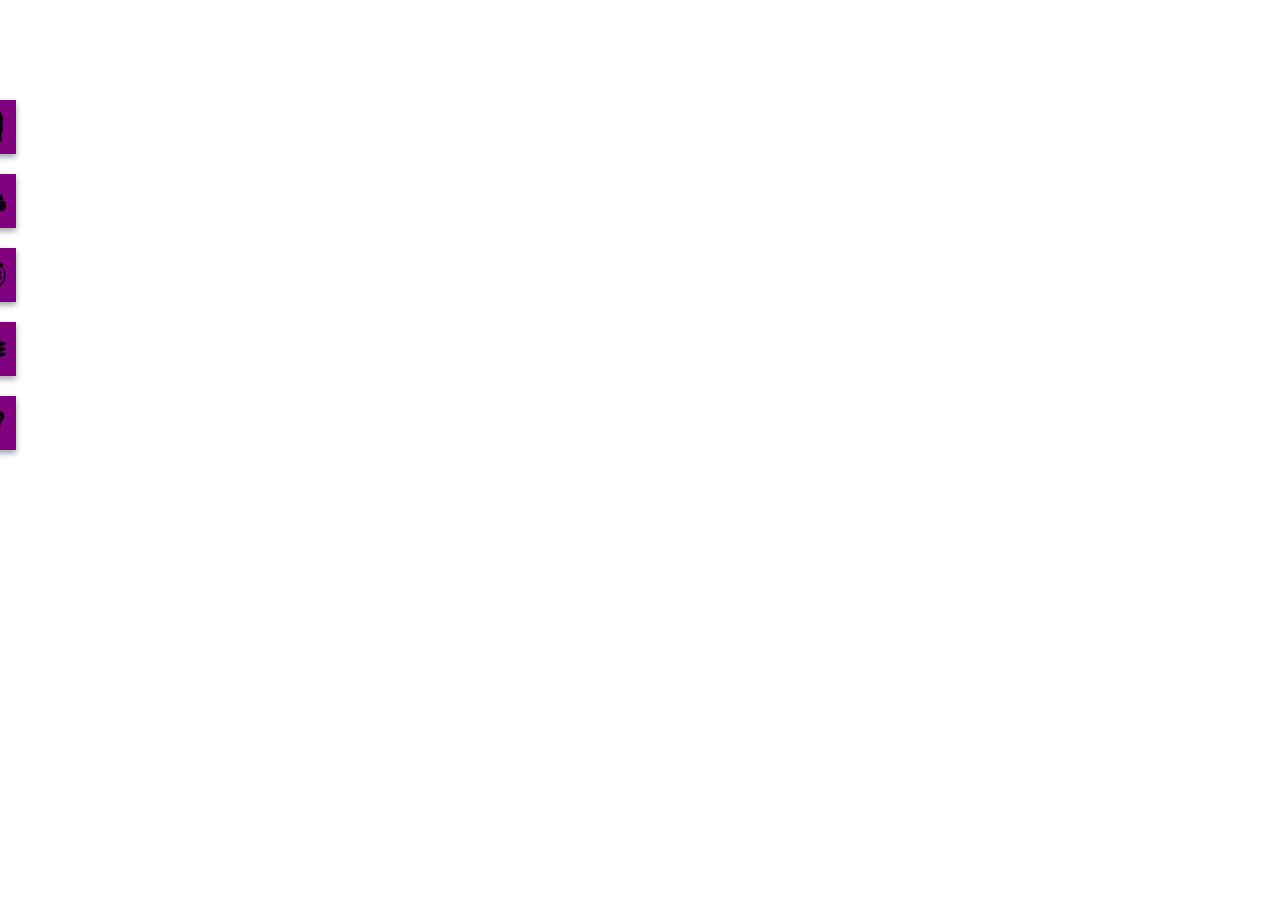
<file: case 01/index.html>
<!DOCTYPE html>
<html lang="en">
<head>
    <meta charset="UTF-8">
    <meta name="viewport" content="width=device-width, initial-scale=1.0">
    <title>Document</title>
    <link rel="stylesheet" href="style.css">
</head>
<body>
    <div class="side">
        <div class="sideBar">
            <p>Manu One</p>
            <img src="./asset/book.png">
        </div>
        <div class="sideBar">
            <p>Manu Two</p>
            <img src="./asset/ambulance.png">
        </div>
        <div class="sideBar">
            <p>Manu Three</p>
            <img src="./asset/global.png">    
        </div>
        <div class="sideBar">
            <p>Manu Four</p>
            <img src="./asset/Layers.png"> 
        </div>
        <div class="sideBar">
            <p>Manu Five</p>
            <img src="./asset/cart.png">
        </div>
    </div>
    
</body>
</html>
</file>
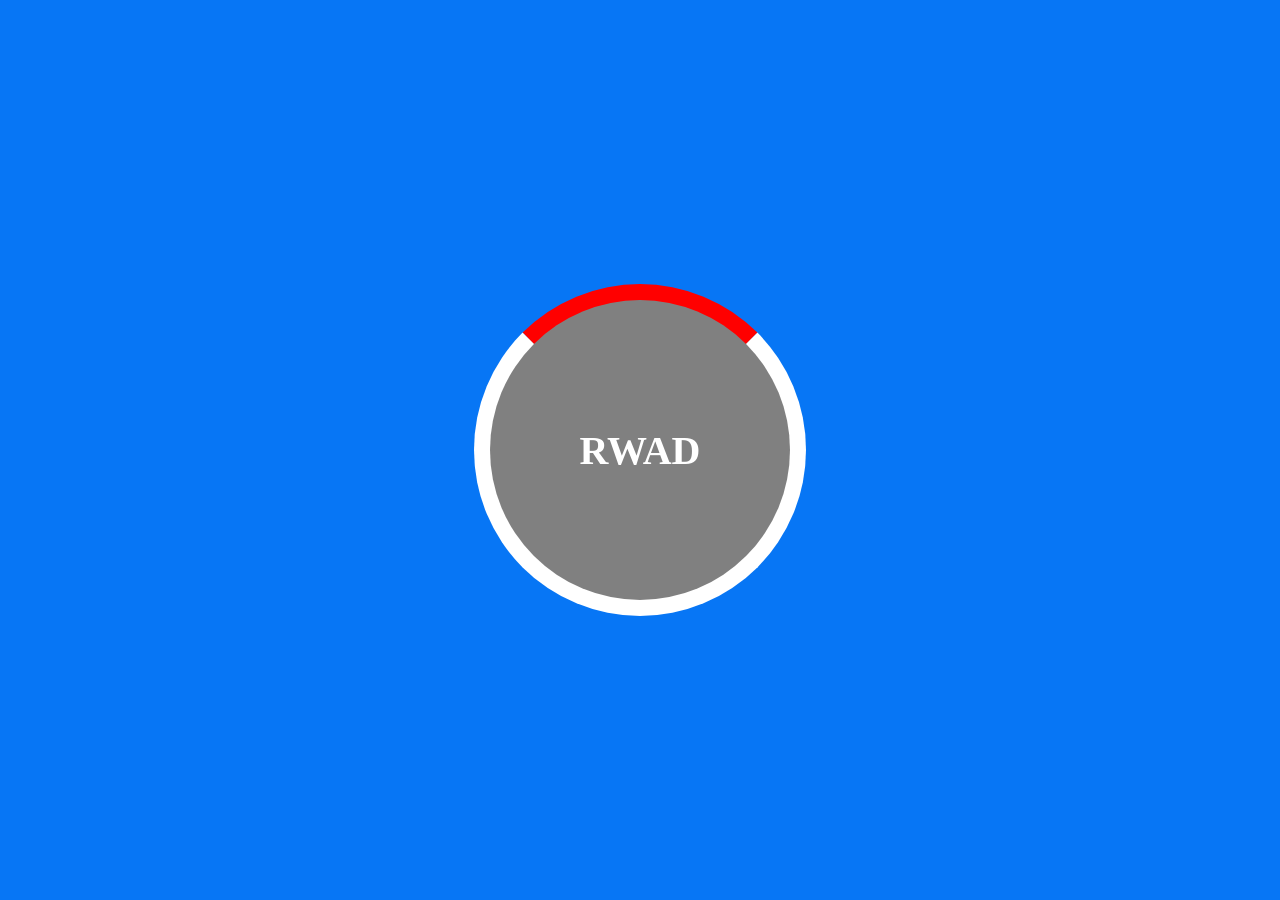
<file: case 02/index.html>
<!DOCTYPE html>
<html lang="en">
<head>
    <meta charset="UTF-8">
    <meta name="viewport" content="width=device-width, initial-scale=1.0">
    <title>Case 02</title>
    <link rel="stylesheet" href="style.css">
</head>
<body>
    <div class="container">
        <div class="circle">
            <span>RWAD</span>
        </div>
    </div>
</body>
</html>
</file>
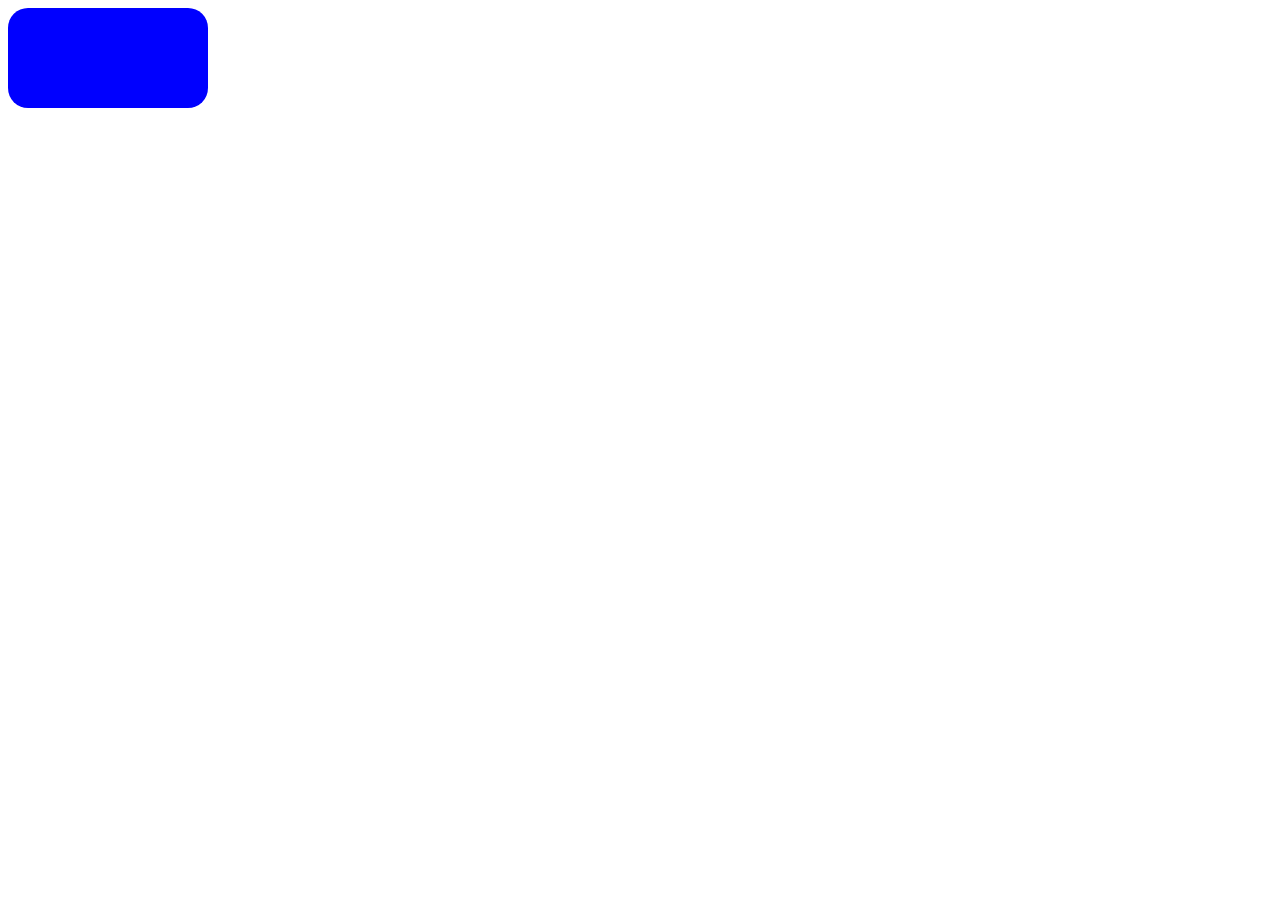
<file: case 03/index.html>
<!DOCTYPE html>
<html lang="en">
<head>
    <meta charset="UTF-8">
    <meta name="viewport" content="width=device-width, initial-scale=1.0">
    <title>Case 03</title>
    <link rel="stylesheet" href="style.css">
</head>
<body>
    <div class="square"></div>
</body>
</html>
</file>
<file: case 01/style.css>
body {
    padding: 0;
    margin: 0;
    box-sizing: border-box;
    height: 100vh;
    font-family: Arial, Helvetica, sans-serif;
}

.side {
    display: flex;
    justify-content: left;
    flex-direction: column;
    width: 13%;
    padding-top: 100px;
    gap: 20px;
}

.sideBar {
    display: flex;
    justify-content: space-between;
    align-items: center;
    padding: 2px;
    padding-right: 10px;
    padding-left: 10px;
    background: purple;
    color: white;
    font-weight: 600;
    box-shadow: rgba(0, 0, 0, 0.16) 0px 3px 6px, rgba(0, 0, 0, 0.23) 0px 3px 6px;
    transform: translateX(-150px);
    transition: all 1s ease-in;
}

.sideBar:hover {
    transform: translateX(0px);
}

.sideBar img {
    width: 30px;
    height: 30px;
}
</file>
<file: case 02/style.css>
* {
  margin: 0;
  padding: 0;
}

.container {
  width: 100vw;
  height: 100vh;
  display: flex;
  align-items: center;
  justify-content: center;
  background-color: #0776F5;
  position: fixed;
}

.circle {
  width: 300px;
  height: 300px;
  border-radius: 50%;
  background-color: gray;
  border: 16px solid white;
  border-top: 16px solid red;
}

span {
  height:100%;
  display: flex;
  align-items: center;
  justify-content: center;
  font-size: 2.5em;
  color: white;
  font-weight: 600;
}

.circle:hover {
  transition-duration: 2s ; 
  transform: rotate(360deg);
  cursor: pointer;
}

.circle:hover span{
  transform: rotate(-360deg);
  transition-duration: 2s ;
}
</file>
<file: case 03/style.css>
body {
    height: 100vh;
    box-sizing: border-box;
}

.square {
    width: 200px;
    height: 100px;
    background: blue;
    border-radius: 20px;
    animation: moveBox 3s infinite alternate;
}

@keyframes moveBox {

    0% {
        transform: translate(0, 0) rotate(0deg);
        background: blue;
    }

    25% {
        transform: translate(1300px, 0px) rotate(180deg);
        background: yellow;

    }

    50% {
        transform: translate(1300px, 580px) rotate(0deg);
        background: red;
    }

    75% {
        transform: translate(0px, 580px) rotate(180deg);
        background: rgb(233, 77, 103);
    }

    100% {
        transform: translate(0, 0) rotate(0deg);
        background: orange;
    }
}
</file>
